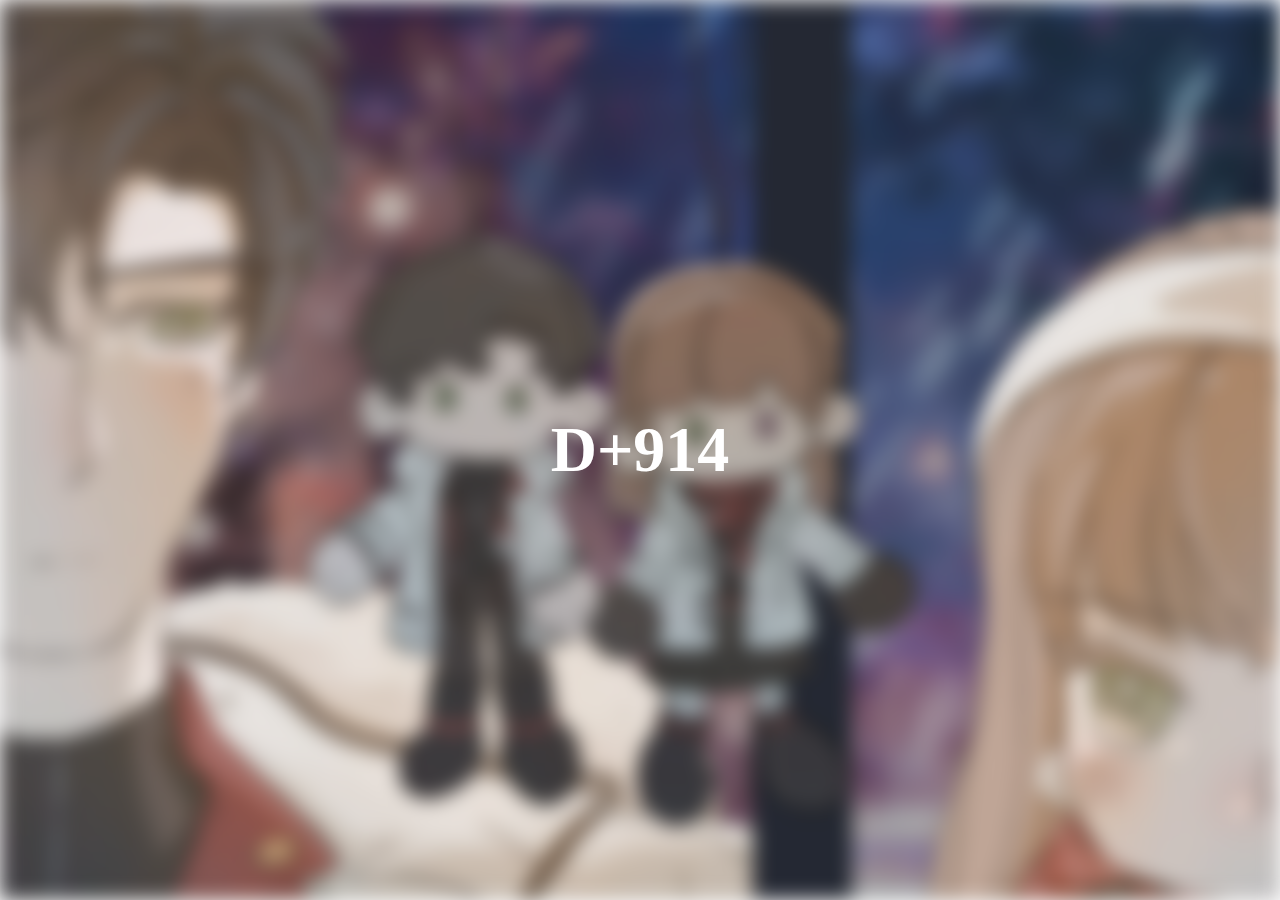
<file: index.html>
<!DOCTYPE html>

<html lang="zh-Hant">

<head>

  <meta charset="UTF-8">
  <meta name="viewport" content="width=device-width, initial-scale=1.0">
  <title>茉莉雨落</title>
  <link rel="stylesheet" href="style.css">

</head>

<body>

  <!-- 背景 -->
  <div class="background"></div>

  <!-- 開場文字 -->
  <div class="opening-text" id="openingText"></div>

  <div class="main-panel hidden" id="mainPanel">
  <!-- 索引標籤 -->
  <div class="tabs">
    <span class="tab-dot" data-index="0"></span>
    <span class="tab-dot" data-index="1"></span>
    <span class="tab-dot" data-index="2"></span>
  </div>
  
<!-- 主面板 -->
 <div class="tab-content" id="tabContent">
  <h2>夏黎(蘋果果)</h2>
  <h4>85000178118</h4>
  <p>幸福幸福，請降臨在小黎手心</p>
  <p>黎語冬｜黎思雪｜黎暮霜｜黎栩霽</p>
</div>

  <script src="main.js"></script>

<audio id="bgMusic" src="snow.mp3" loop></audio>

</body>

</html>
</file>
<file: style.css>
/* 全域設定 */
body, html {
  margin: 0;
  padding: 0;
  width: 100%;
  height: 100%;
  overflow: hidden;
}

/* 背景圖片 */
.background {
  position: fixed;
  top: 0;
  left: 0;
  width: 100%;
  height: 100%;
  background: url("opening.jpg") center center / cover no-repeat;
  filter: blur(10px);
  transition: filter 2s ease;
  z-index: -1;
}

/* 開場文字 */
.opening-text {
  position: absolute;
  top: 50%;
  left: 50%;
  transform: translate(-50%, -50%);
  font-size: 4rem;
  font-weight: bold;
  color: white;
  opacity: 1;
  transition: opacity 1s ease;
}

/* 主面板 */
.main-panel {
  position: absolute;
  top: 50%;
  left: 50%;
  transform: translate(-50%, -50%) scale(0.95); /* 初始微縮 */
  width: 60%;
  max-width: 800px;
  padding: 2rem;
  background: rgba(255, 255, 255, 0.2);
  backdrop-filter: blur(5px);
  border-radius: 20px;
  box-shadow: 0 8px 20px rgba(0,0,0,0.2);
  text-align: center;
  color: #fff;
  opacity: 0; /* 預設透明 */
  transition: opacity 0.5s ease, transform 0.5s ease; /* 縮短過渡時間，切換更流暢 */
}


/* 隱藏狀態 */
.hidden {
  pointer-events: none; /* 仍可保持在 DOM 裡，只是不能互動 */
}

/* 索引標籤容器 */
.tabs {
  position: absolute;
  top: 15px;
  right: 20px;
  display: flex;
  gap: 10px;
}

/* 索引小點 */
.tab-dot {
  width: 12px;
  height: 12px;
  background: rgba(255,255,255,0.5);
  border-radius: 50%;
  cursor: pointer;
  transition: background 0.3s ease;
}

.tab-dot:hover,
.tab-dot.active {
  background: rgba(83, 83, 83, 0.9);
}

/* 第一頁左側索引與右側文章容器 */
.first-page {
  display: flex;
  gap: 20px;
}

/* 左側索引 */
.article-index {
  list-style: none;
  padding: 0;
  margin: 0;
  width: 180px;
  background: transparent;
  border-radius: 12px;
}

.article-index li {
  padding: 10px 15px;
  cursor: pointer;
  transition: background 0.3s;
}

.article-index li:hover,
.article-index li.active {
  background: rgba(255,255,255,0.3);
  text-shadow: 1px 1px 3px rgba(0,0,0,0.7); /* 加文字陰影 */
}

/* 右側文章區塊 */
.article-content {
  flex: 1;
  background:transparent;
  border-radius: 12px;
  padding: 0px;
  min-height: 300px;
  transition: opacity 0.5s;

  .article-content-scroll {
  max-height: 400px; /* 視你的懸浮框大小調整 */
  overflow-y: auto;
  padding: 15px;
  line-height: 1.6;
  font-size: 16px;
  color: #fff; /* 文字顏色 */
  background: transparent;
  border-radius: 12px;
  text-shadow: 1px 1px 3px rgba(0,0,0,0.3); /* 加文字陰影 */
}

/* 滾動條美化 */
.article-content-scroll::-webkit-scrollbar {
  width: 6px;
}

.article-content-scroll::-webkit-scrollbar-track {
  background: rgba(255,255,255,0.1);
  border-radius: 3px;
}

.article-content-scroll::-webkit-scrollbar-thumb {
  background: rgba(255,255,255,0.4);
  border-radius: 3px;
}

}

/* 底部操作列 */
.article-nav {
  margin-top: 10px;
  text-align: center;
  color: #fff;
  text-shadow: 1px 1px 3px rgba(0,0,0,0.7); /* 加文字陰影 */
}

.article-nav span {
  cursor: pointer;
  padding: 0 8px;
}

.article-nav span:hover {
  text-decoration: underline;
}

.gallery {
  display: flex;
  flex-wrap: wrap;
  gap: 15px;
  justify-content: center;
}

.gallery img,
.gallery video {
  width: 300px;
  height: auto;
  display: block;
  margin: 10px auto;
  border-radius: 12px;
  box-shadow: 0 4px 15px rgba(0,0,0,0.3);
  object-fit: contain;
}

.gallery-scroll {
  max-height: 400px;   /* 控制可視高度 */
  overflow-y: auto;    /* 垂直滾動 */
  padding: 10px;       /* 內距，可依需求調整 */
}

/* 滾動條美化 */
.gallery-scroll::-webkit-scrollbar {
  width: 6px;
}

.gallery-scroll::-webkit-scrollbar-track {
  background: rgba(255,255,255,0.1);
  border-radius: 3px;
}

.gallery-scroll::-webkit-scrollbar-thumb {
  background: rgba(255,255,255,0.4);
  border-radius: 3px;
}

.gallery video {
  /* 視需要可以加自動播放、循環等 */
  object-fit: contain; /* 保持比例，不裁切 */
}

.comission-scroll {
  max-height: 400px;
  overflow-y: auto;
  padding: 15px;
}

/* 滾動條美化 */
.comission-scroll::-webkit-scrollbar {
  width: 6px;
}

.comission-scroll::-webkit-scrollbar-track {
  background: rgba(255,255,255,0.1);
  border-radius: 3px;
}

.comission-scroll::-webkit-scrollbar-thumb {
  background: rgba(255,255,255,0.4);
  border-radius: 3px;
}

.comission img {
  width: 300px;
  height: auto;
  display: block;
  margin: 10px auto;
  border-radius: 12px;
  box-shadow: 0 4px 15px rgba(0,0,0,0.3);
}

.carousel {
  position: relative;
  width: 300px; /* 可調整 */
  overflow: hidden;
  margin: 0 auto 20px; /* 上下 0，左右自動置中，底部 20px */
}


.carousel-inner {
  display: flex;
  transition: transform 0.3s ease;
}

.carousel-inner img {
  width: 100%;
  flex-shrink: 0;
}

.carousel-dots {
  position: absolute;
  bottom: 10px;
  left: 50%;
  transform: translateX(-50%);
  display: flex;
  gap: 8px;
  opacity: 0;
  transition: opacity 0.3s;
}

.carousel:hover .carousel-dots {
  opacity: 1;
}

.dot {
  width: 10px;
  height: 10px;
  background: rgba(255,255,255,0.6);
  border-radius: 50%;
  cursor: pointer;
}

.dot.active {
  background: white;
}

.comission img.blur {
  filter: blur(5px);
  cursor: pointer;
  transition: filter 0.3s ease;
}

.comission img.blur.revealed {
  filter: blur(0);
}
</file>
